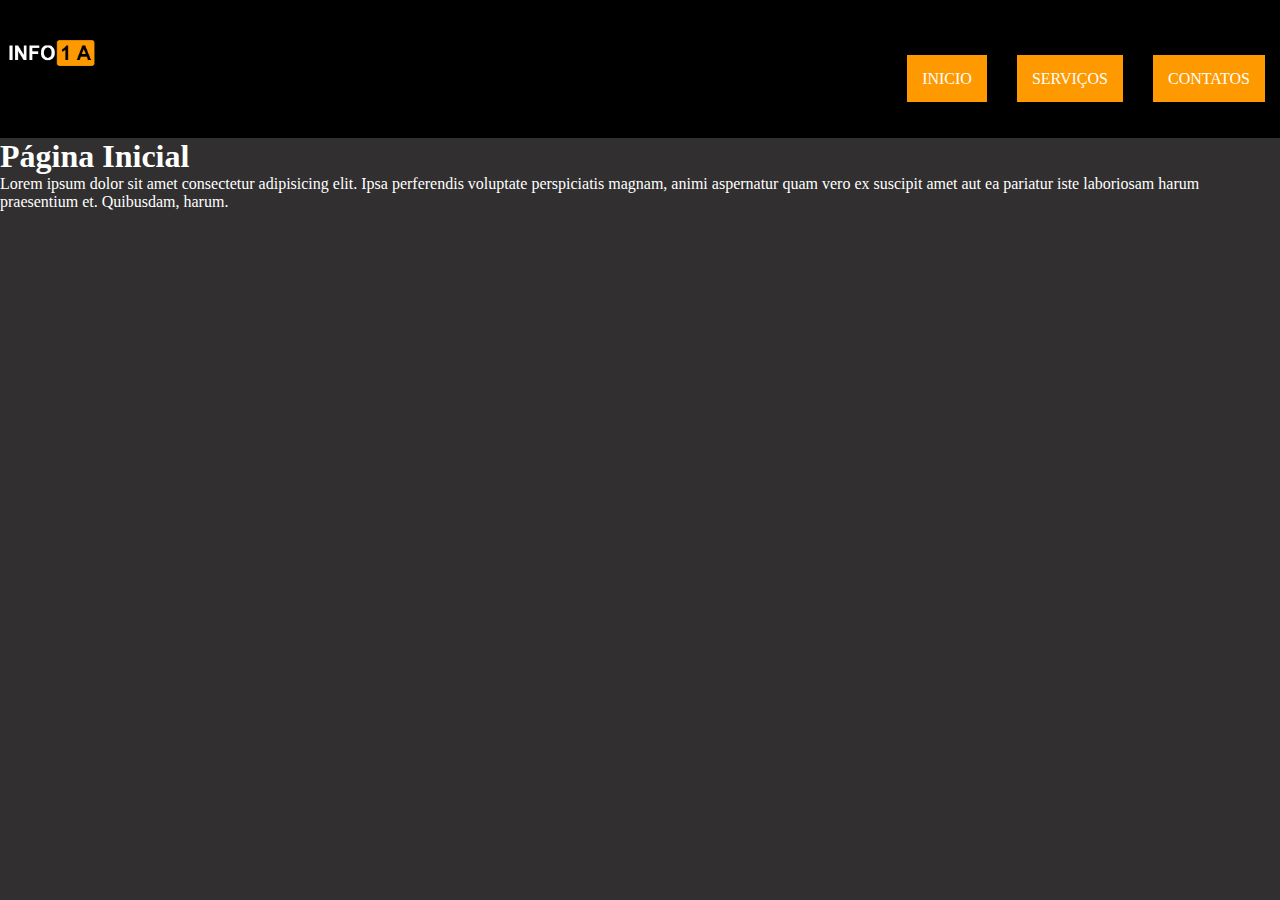
<file: index.html>
<!DOCTYPE html>
<html lang="en">
<head>
    <meta charset="UTF-8">
    <meta http-equiv="X-UA-Compatible" content="IE=edge">
    <meta name="viewport" content="width=device-width, initial-scale=1.0">
    <title>site</title>
    <link rel="stylesheet" href="css/style.css">
</head>
<body>
    <nav>
        <div class="container">
            <h1>
                <a href="index.html">
                    <img src="img/Logo.png">
                </a>
            </h1>
        <ul>
            <li><a href="index.html">INICIO</a></li>
            <li><a href="serviços.html">SERVIÇOS</a></li>
            <li><a href="contatos.html">CONTATOS</a></li>

        </ul>

        </div>

    </nav>

    <div class="container">
        <h1>Página Inicial</h1>
        <p>Lorem ipsum dolor sit amet consectetur adipisicing elit. Ipsa perferendis voluptate perspiciatis magnam, animi aspernatur quam vero ex suscipit amet aut ea pariatur iste laboriosam harum praesentium et. Quibusdam, harum.</p>
    </div>
    
</body>
</html>
</file>
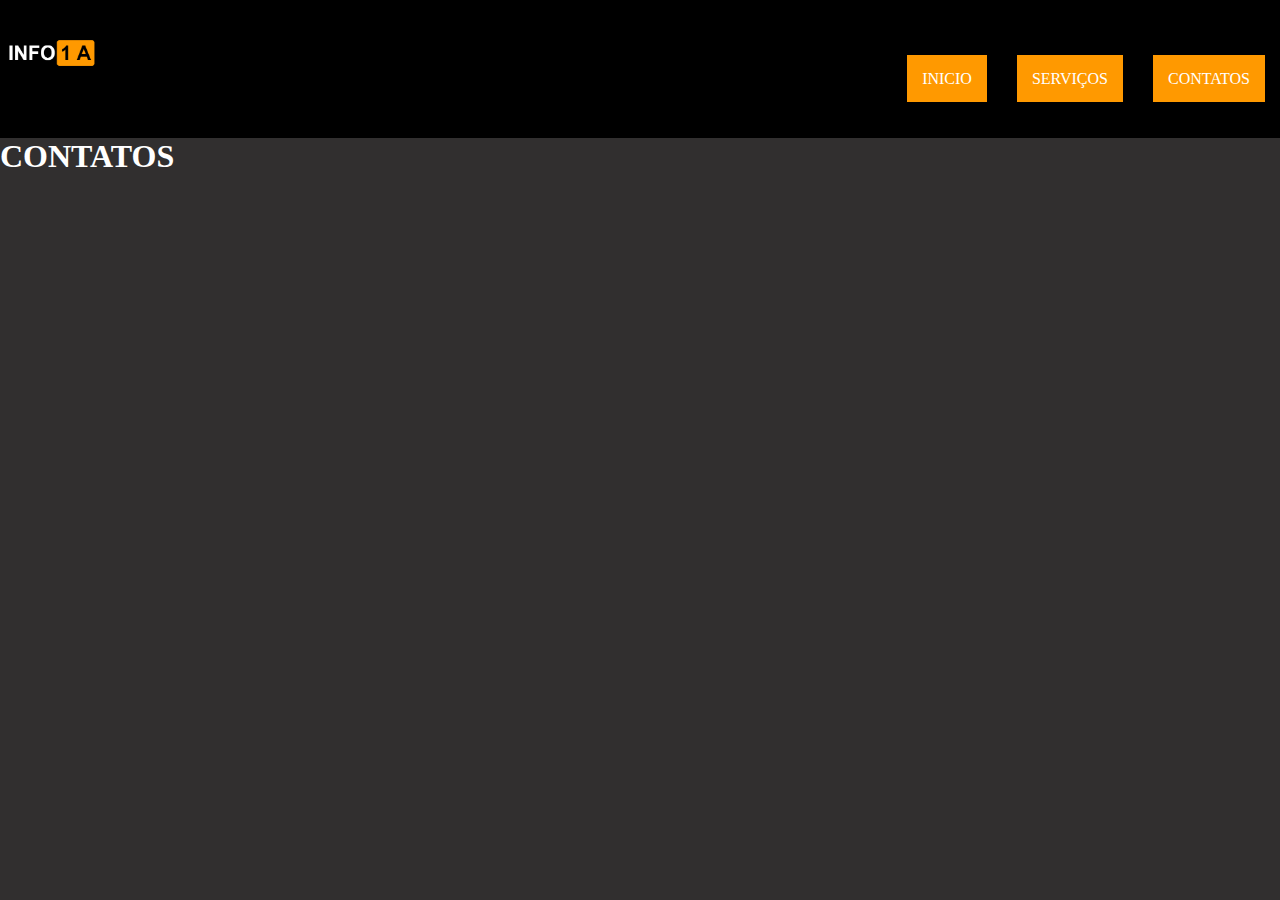
<file: contatos.html>
<!DOCTYPE html>
<html lang="en">
<head>
    <meta charset="UTF-8">
    <meta http-equiv="X-UA-Compatible" content="IE=edge">
    <meta name="viewport" content="width=device-width, initial-scale=1.0">
    <title>site</title>
    <link rel="stylesheet" href="css/style.css">
</head>
<body>
    <nav>
        <div class="container">
            <h1>
                <a href="index.html">
                    <img src="img/Logo.png">
                </a>
            </h1>
        <ul>
            <li><a href="index.html">INICIO</a></li>
            <li><a href="serviços.html">SERVIÇOS</a></li>
            <li><a href="contatos.html">CONTATOS</a></li>

        </ul>

        </div>

    </nav>

    <div class="container">
        <h1>CONTATOS</h1>
    </div>
    
</body>
</html>
</file>
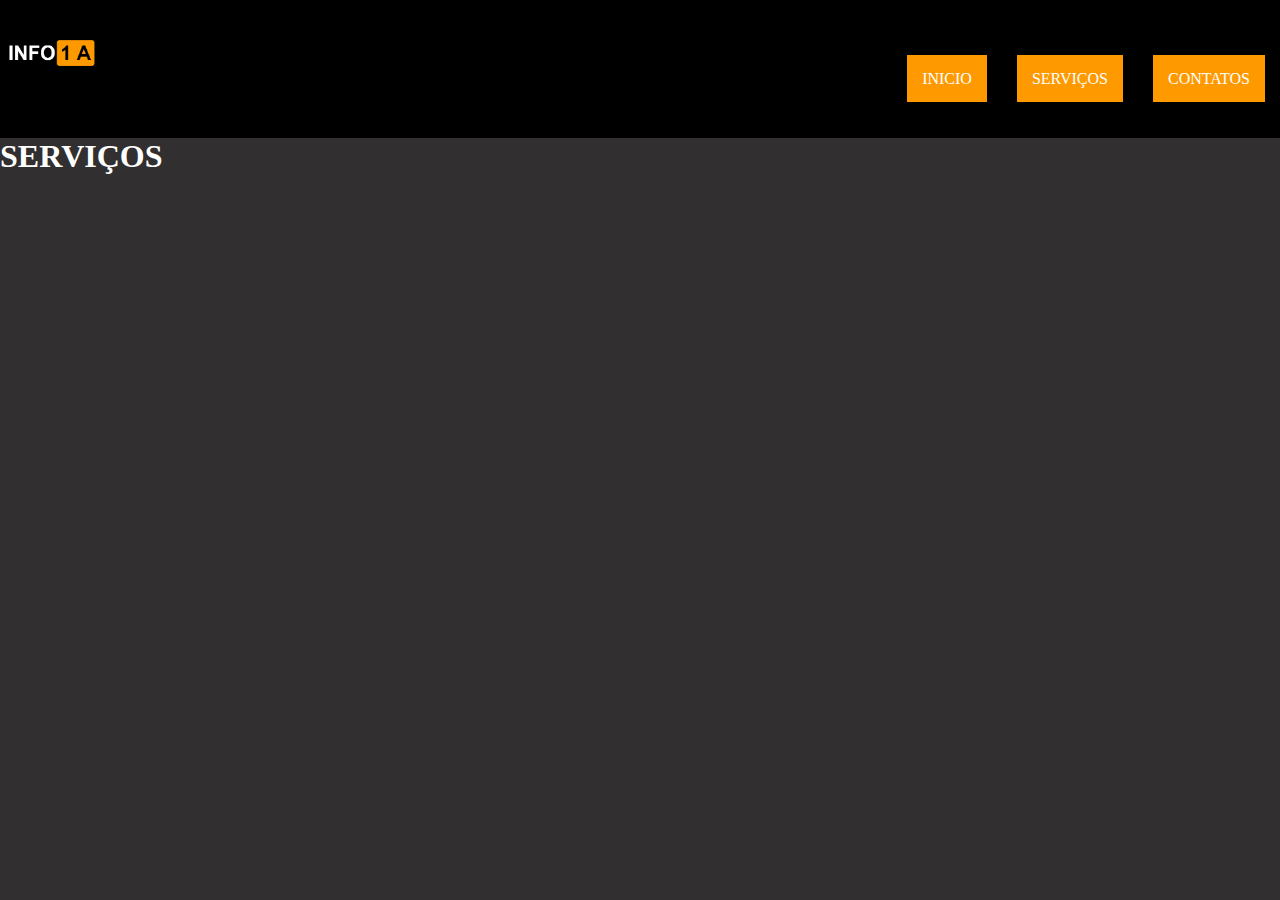
<file: serviços.html>
<!DOCTYPE html>
<html lang="en">
<head>
    <meta charset="UTF-8">
    <meta http-equiv="X-UA-Compatible" content="IE=edge">
    <meta name="viewport" content="width=device-width, initial-scale=1.0">
    <title>site</title>
    <link rel="stylesheet" href="css/style.css">
</head>
<body>
    <nav>
        <div class="container">
            <h1>
                <a href="index.html">
                    <img src="img/Logo.png">
                </a>
            </h1>
        <ul>
            <li><a href="index.html">INICIO</a></li>
            <li><a href="serviços.html">SERVIÇOS</a></li>
            <li><a href="contatos.html">CONTATOS</a></li>

        </ul>

        </div>

    </nav>

    <div class="container">
        <h1>SERVIÇOS</h1>
    </div>
    
</body>
</html>
</file>
<file: css/style.css>
* {
    margin: 0%;
    padding: 0%;
    box-sizing: border-box;
}

body {
    background-color: rgb(49, 47, 47);
}

body p {
    color: white;
}

h1 {
    color: white;
}

.container {
    width: 1440px;
    max-width: 100%;
    margin: auto;
    padding: 20px 0;
}

nav {
    width: 100%;
    padding: 15px 0;
    background-color: rgb(0, 0, 0);
    float: left;
}

nav h1 {
    float: left;
}

nav h1 a img {
    width: 100px;
}

nav ul {
    float: right;
}

nav ul li {
    list-style: none;
    display: inline;
    float: left;
    padding: 35px 15px;
}

nav ul li a {
    background-color: rgb(255, 153, 0);
    color: white;
    padding: 15px;
    text-decoration: none;
}

nav ul li a:hover {
    background-color: rgb(179, 111, 9);
    color: black;
}
</file>
